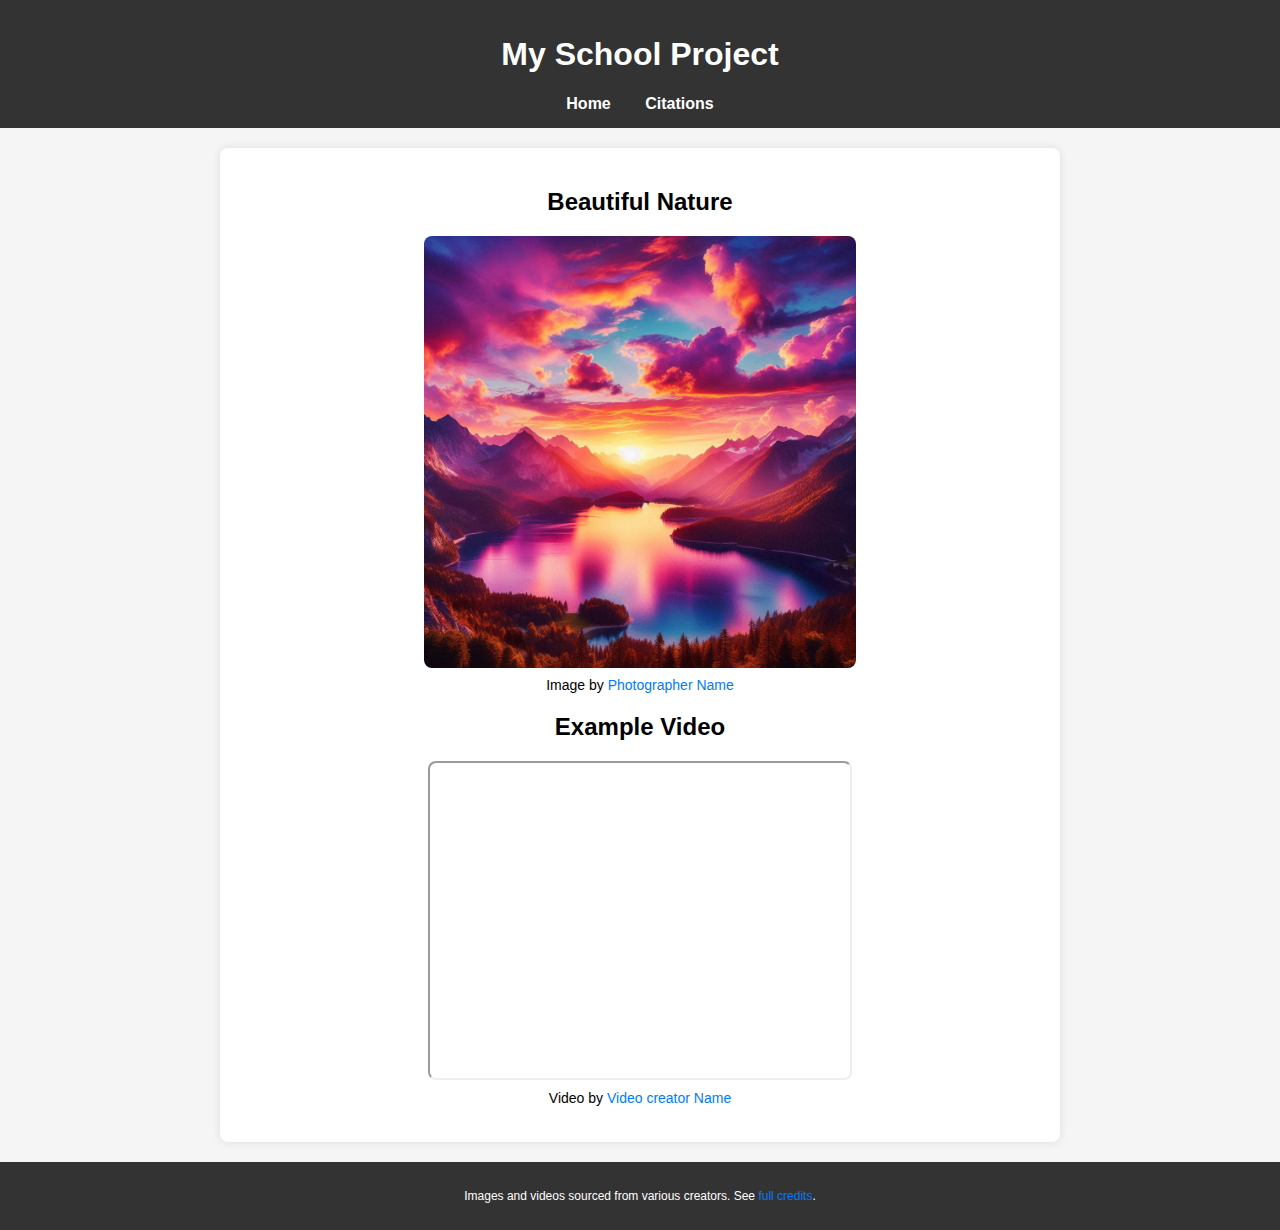
<file: index.html>
<!DOCTYPE html>
<html lang="en">
<head>
    <meta charset="UTF-8">
    <meta name="viewport" content="width=device-width, initial-scale=1.0">
    <title>School Project</title>
    <link rel="stylesheet" href="citations-styles.css">
</head>
<body>

    <!-- TO DO 
     add a nav section and take out the nav from the header-->
    <header>
        <h1>My School Project</h1>
        <nav>
            <a href="index.html">Home</a>
            <a href="citations.html" target="_blank">Citations</a>
        </nav>
    </header>

    <main>
        <section>
            <h2 class="home">Beautiful Nature</h2>
            <figure>
                <div class="image-container">
                    <img src="images/AbeautifulSunsetOverMountains.png" alt="Beautiful sunset over mountains">
                    <div class="image-overlay">
                        <div class="overlay-text">
                            Image by <a href="https://example.com">Photographer Name</a>
                        </div>
                    </div>
                </div>
                <figcaption>Image by <a href="https://example.com">Photographer Name</a></figcaption>
            </figure>
        </section>

        <section>
            <h2 class="home">Example Video</h2>
            <figure> 
                <iframe width="420" height="315"
                    src="https://www.youtube.com/embed/tgbNymZ7vqY?autoplay=1&mute=1">
                </iframe>
                <figcaption>Video by <a href="https://example.com">Video creator Name</a></figcaption>
            </figure>
            
        </section>
    </main>

    <footer>
        <p>Images and videos sourced from various creators. See <a href="citations.html">full credits</a>.</p>
    </footer>

</body>
</html>
</file>
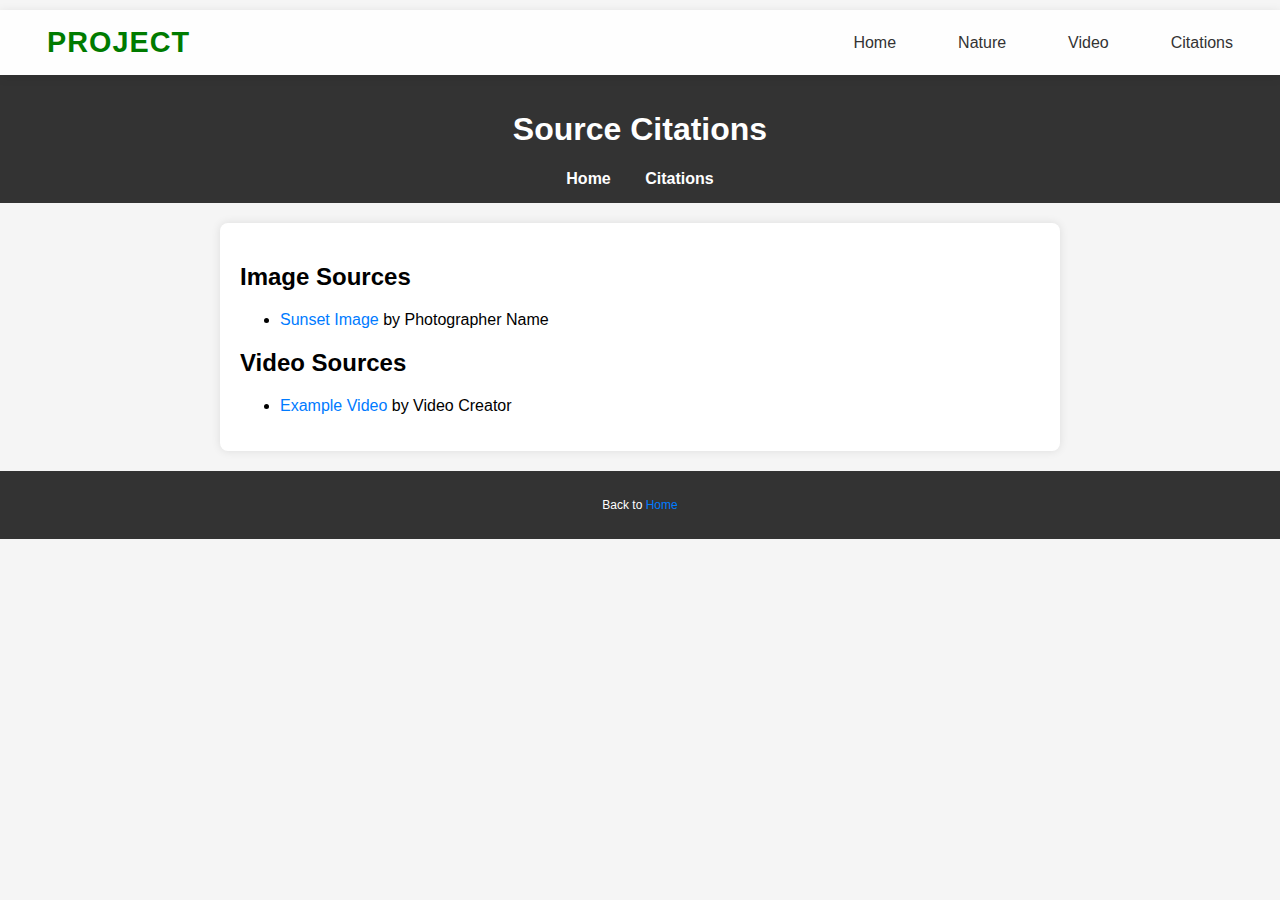
<file: citations.html>
<!DOCTYPE html>
<html lang="en">
<head>
    <meta charset="UTF-8">
    <meta name="viewport" content="width=device-width, initial-scale=1.0">
    <title>Source Citations</title>
    <link rel="stylesheet" href="citations-styles.css">
</head>
<body>

     <!-- TO DO 
     add a nav section and take out the nav from the header-->
    <nav class="navbar">
        <a href="index.html" class="logo">PROJECT</a>
        <div class="nav-links" id="navLinks">
            <a href="index.html">Home</a>
            <a href="#nature">Nature</a>
            <a href="#video">Video</a>
            <a href="citations.html">Citations</a>
        </div>
    </nav>
    <header>
        <h1>Source Citations</h1>
        <nav>
            <a href="index.html">Home</a>
            <a href="citations.html">Citations</a>
        </nav>
    </header>

    <main>
        <section>
            <h2>Image Sources</h2>
            <ul>
                <li><a href="https://example.com/" target="_blank">Sunset Image</a> by Photographer Name</li>
            </ul>
        </section>

        <section>
            <h2>Video Sources</h2>
            <ul>
                <li><a href="https://example.com/" target="_blank">Example Video</a> by Video Creator</li>
            </ul>
        </section>
    </main>

    <footer>
        <p>Back to <a href="index.html">Home</a></p>
    </footer>

</body>
</html>
</file>
<file: citations-styles.css>
body {
    font-family: Arial, sans-serif;
    margin: 0;
    padding: 0;
    background-color: #f5f5f5;
}

header {
    background-color: #333;
    color: white;
    padding: 15px;
    text-align: center;
}

nav {
    margin-top: 10px;
}

nav a {
    color: white;
    margin: 0 15px;
    text-decoration: none;
    font-weight: bold;
}

a:visited {
    color: #7b7676; /* Light gray or any other light color */
}

a {
    color: #007bff; /* Default link color (blue) */
    text-decoration: none;
}

a:visited {
    color: #bbbbbb; /* Light gray for visited links */
}

a:hover {
    color: #ff8800; /* Change color on hover (orange) */
    text-decoration: underline;
}

a:active {
    color: #ff0000; /* Change color when clicked (red) */
}


main {
    max-width: 800px;
    margin: 20px auto;
    padding: 20px;
    background-color: white;
    box-shadow: 0px 0px 10px rgba(0, 0, 0, 0.1);
    border-radius: 8px;
}

.home {
    text-align: center;
}

figure {
    text-align: center;
}

img {
    max-width: 60%;
    height: auto;
    border-radius: 8px;
}

figcaption {
    font-size: 14px;
    margin-top: 5px;
}

.image-container {
    position: relative;
    display: inline-block;
    max-width: 60%;
    margin: 0 auto;
}

.image-overlay {
    position: absolute;
    top: 0;
    left: 0;
    width: 100%;
    height: 100%;
    background-color: rgba(0, 0, 0, 0.7);
    color: white;
    display: flex;
    justify-content: center;
    align-items: center;
    opacity: 0;
    transition: opacity 0.3s ease;
    border-radius: 8px;
}

.image-container:hover .image-overlay {
    opacity: 1;
}

.overlay-text {
    padding: 20px;
    text-align: center;
}

.overlay-text a {
    color: white;
    text-decoration: underline;
}

/* img selector */
.image-container img {
    max-width: 100%;
    height: auto;
    border-radius: 8px;
    display: block;
}

iframe {
    display: block;
    max-width: 100%;
    margin: 10px auto;
    align-items: center;
    border-radius: 8px;
}

footer {
    text-align: center;
    padding: 15px;
    background-color: #333;
    color: white;
    font-size: 12px;
    margin-top: 20px;
}

/* TO DO
add the sticky nav bars */

.navbar {
    position: sticky;
    top: 0;
    display: flex;
    justify-content: space-between;
    align-items: center;
    padding: 1rem 2rem;
    background-color: rgb(255, 255, 255, 0.9);
    box-shadow: 0 2px 10px rgba(0, 0, 0, 0.1);
    z-index: 1000;
}

.logo {
    font-size: 1.8rem;
    font-weight: bold;
    color: #007b00;
    text-decoration: none;
    letter-spacing: 1px;
}

.nav-links {
    display: flex;
    gap: 2rem;
}

.nav-links a {
    color: #333;
    text-decoration: none;
    font-weight: 500;
    transition: color 0.3s ease;
}

.nav-links a:hover {
    color: #007b00;
}

.mobile-menu-btn {
    display: none;
    background: none;
    border: none;
    font-size: 1.5rem;
    cursor: pointer;
    color: #333;
}

@media (max-width: 768px) {
    .nav-links {
        position: fixed;
        top: 70px;
        right: -100%;
        flex-direction: column;
        background-color: white;
        width: 70%;
        height: 100vh;
        padding: 2rem;
        box-shadow: -2px 0 5px rgba(0, 0, 0, 0.1);
        transition: right 0.3s ease;
        gap: 1rem;
    }

    .nav-links.active {
        right: 0;
    }

    .mobile-menu-btn {
        display: block;
    }
}
</file>
